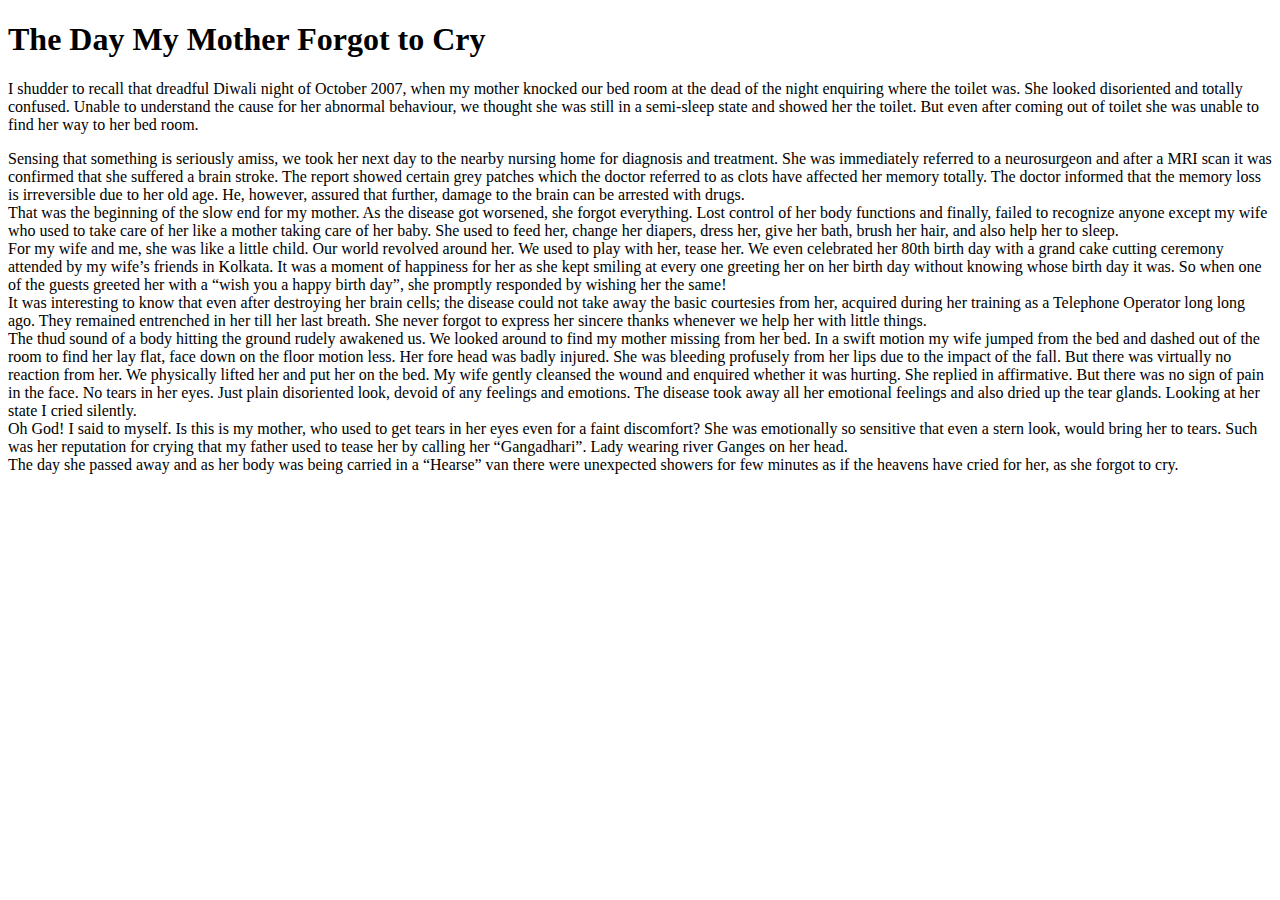
<file: index.html>
<!DOCTYPE html>
<html>
<head>
</head>
<body>


  <div class="section">
    <div class="fixed">
      <h1>The Day My Mother Forgot to Cry</h1>
      <p>I shudder to recall that dreadful Diwali night of October 2007, when my mother knocked our bed room at the dead of the night enquiring where the toilet was. She looked disoriented and totally confused. Unable to understand the cause for her abnormal behaviour, we thought she was still in a semi-sleep state and showed her the toilet. But even after coming out of toilet she was unable to find her way to her bed room.</p>
    </div>
  </div>
  <div class="section">
    <div class="p fixed">Sensing that something is seriously amiss, we took her next day to the nearby nursing home for diagnosis and treatment. She was immediately referred to a neurosurgeon and after a MRI scan it was confirmed that she suffered a brain stroke. The report showed certain grey patches which the doctor referred to as clots have affected her memory totally. The doctor informed that the memory loss is irreversible due to her old age. He, however, assured that further, damage to the brain can be arrested with drugs.</div>
  </div>
  <div class="section">
    <div class="p fixed">That was the beginning of the slow end for my mother. As the disease got worsened, she forgot everything. Lost control of her body functions and finally, failed to recognize anyone except my wife who used to take care of her like a mother taking care of her baby. She used to feed her, change her diapers, dress her, give her bath, brush her hair, and also help her to sleep.</div>
  </div>
  <div class="section">
    <div class="p fixed">For my wife and me, she was like a little child. Our world revolved around her. We used to play with her, tease her. We even celebrated her 80th birth day with a grand cake cutting ceremony attended by my wife’s friends in Kolkata. It was a moment of happiness for her as she kept smiling at every one greeting her on her birth day without knowing whose birth day it was. So when one of the guests greeted her with a “wish you a happy birth day”, she promptly responded by wishing her the same!</div>
  </div>
  <div class="section">
    <div class="p fixed">It was interesting to know that even after destroying her brain cells; the disease could not take away the basic courtesies from her, acquired during her training as a Telephone Operator long long ago. They remained entrenched in her till her last breath. She never forgot to express her sincere thanks whenever we help her with little things.</div>
  </div>
  <div class="section">
    <div class="p fixed">The thud sound of a body hitting the ground rudely awakened us. We looked around to find my mother missing from her bed. In a swift motion my wife jumped from the bed and dashed out of the room to find her lay flat, face down on the floor motion less. Her fore head was badly injured. She was bleeding profusely from her lips due to the impact of the fall. But there was virtually no reaction from her. We physically lifted her and put her on the bed. My wife gently cleansed the wound and enquired whether it was hurting. She replied in affirmative. But there was no sign of pain in the face. No tears in her eyes. Just plain disoriented look, devoid of any feelings and emotions. The disease took away all her emotional feelings and also dried up the tear glands. Looking at her state I cried silently.</div>
  </div>
  <div class="section">
    <div class="p fixed">Oh God! I said to myself. Is this is my mother, who used to get tears in her eyes even for a faint discomfort? She was emotionally so sensitive that even a stern look, would bring her to tears. Such was her reputation for crying that my father used to tease her by calling her “Gangadhari”. Lady wearing river Ganges on her head.</div>
  </div>
  <div class="section">
    <div class="p fixed">The day she passed away and as her body was being carried in a “Hearse” van there were unexpected showers for few minutes as if the heavens have cried for her, as she forgot to cry.</div>
  </div>
</body>
</html>
</file>
